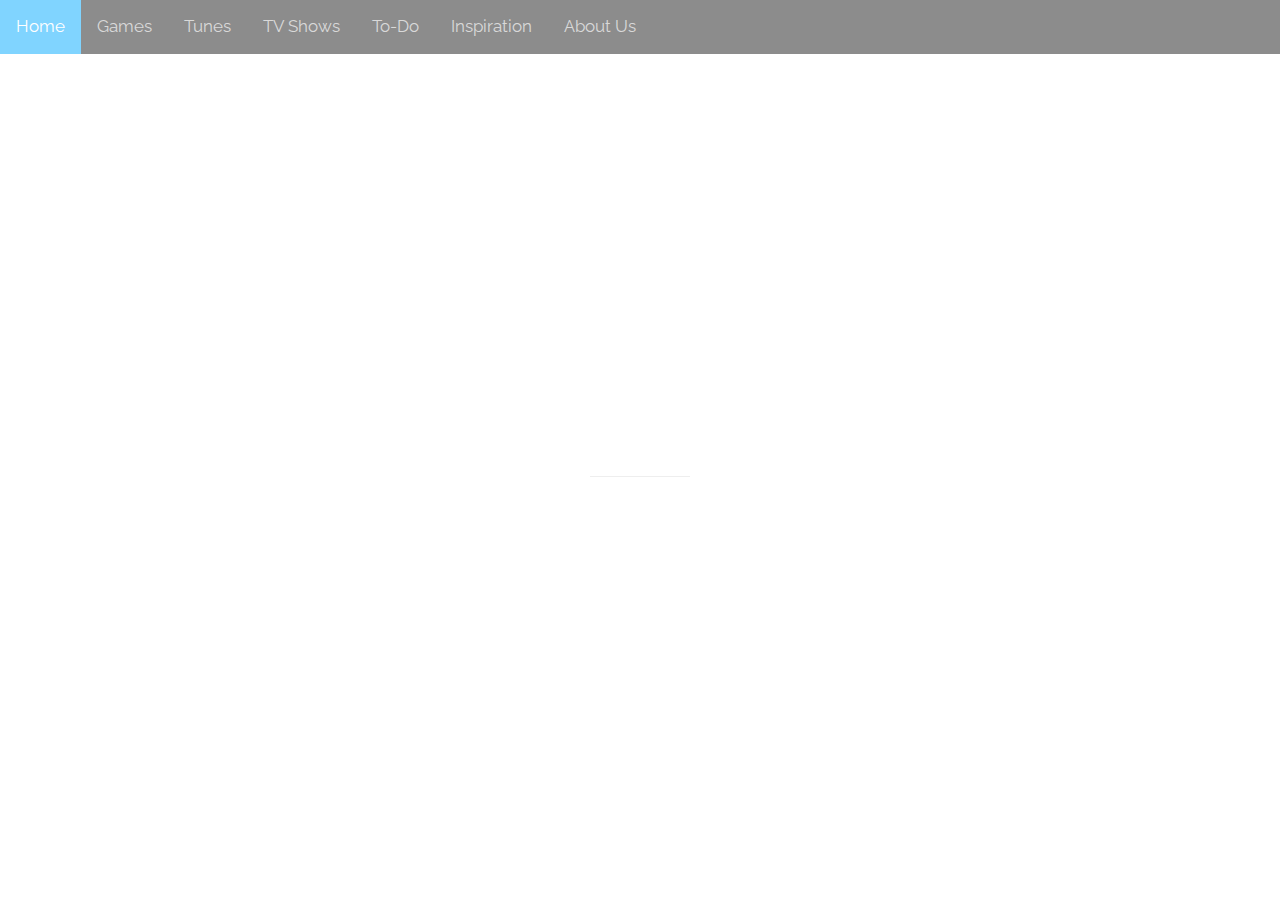
<file: index.html>
<title>Rejuvico</title>
<meta charset="UTF-8">
<link rel = "stylesheet" href="final.css">
<meta name="viewport" content="width=device-width, initial-scale=1">
<link rel="stylesheet" href="https://www.w3schools.com/w3css/4/w3.css">
<link rel="stylesheet" href="https://fonts.googleapis.com/css?family=Raleway">

<style>
body,h1 {font-family: "Raleway", sans-serif}
body, html {height: 100%}
.bgimg {
    background-image: url('https://wallpaper.wiki/wp-content/uploads/2017/05/High-Resolution-Wallpaper-4ST.jpg');
    min-height: 100%;
    background-position: center;
    background-size: cover;
}
</style>
<body>

<div class="bgimg w3-display-container w3-animate-opacity w3-text-white">
<div class="topnav">
    <a class="active" href="index.html">Home</a>
    <a href="games.html"> Games </a>
    <a href="tunes.html">Tunes</a>
    <a href="shows.html">TV Shows</a>

    <a href="To.html"> To-Do </a>
    <a href="inspo.html"> Inspiration </a>
    <a href="about.html"> About Us </a>
  </div>
  <div class="w3-display-middle">
    <h1 class="w3-jumbo w3-animate-top">Rejuvico</h1>
    <hr class="black" style="margin:auto;width:40%">
    <p class="w3-large w3-center">Just Breathe </p>
  </div>

</div>

</body>
</html>
</file>
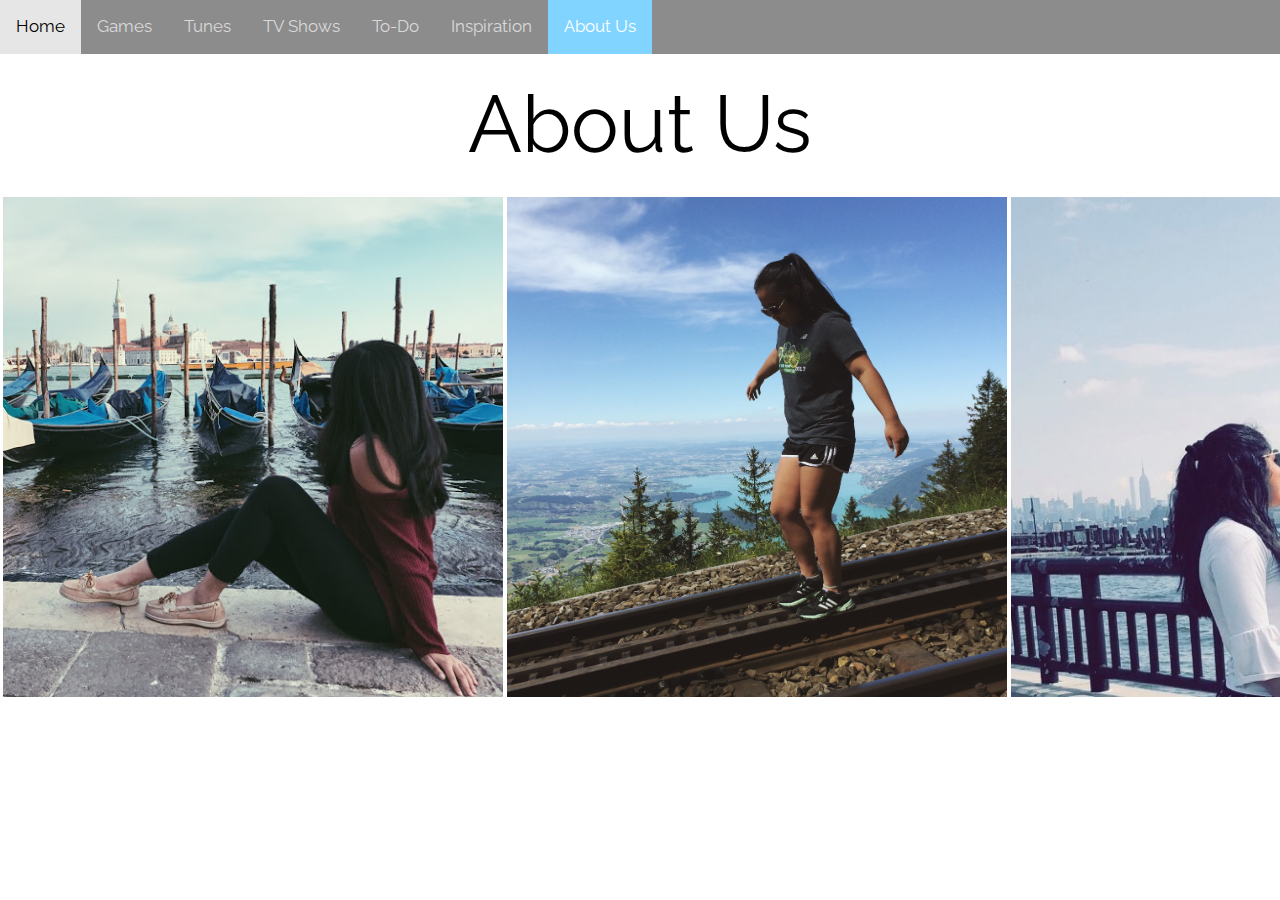
<file: about.html>
<!DOCTYPE html>
<html>
<body background="https://t3.ftcdn.net/jpg/01/01/62/98/240_F_101629894_wkqKAjQgeIEF79r4d2i2LxOOw3Qv4WZr.jpg">
<title>Rejuvico</title>
<meta charset="UTF-8">
<link rel = "stylesheet" href="final.css">
<meta name="viewport" content="width=device-width, initial-scale=1">
<link rel="stylesheet" href="https://www.w3schools.com/w3css/4/w3.css">
<link rel="stylesheet" href="https://fonts.googleapis.com/css?family=Raleway">



    <div class="topnav">
        <a href="index.html">Home</a>
        <a href="games.html"> Games </a>
        <a  href="tunes.html">Tunes</a>
        <a href="shows.html">TV Shows</a>

        <a href="to.html"> To-Do </a>
        <a href="inspo.html"> Inspiration </a>
        <a class= "active" href="about.html"> About Us </a>
      </div>
      <style>
      body,h1 {
        font-size: 80px;
        font-family: "Raleway", sans-serif;
        color: black
      }</style>
      <h1 align="center"> About Us </h1>
<style>
      .container {
          position: relative;
          width: 100%;
      }

      .image {
        opacity: 1;
        display: block;
        transition: .5s ease;
        backface-visibility: hidden;
        align: center;
       }

      .middle {
        transition: .5s ease;
        opacity: 0;
        position: absolute;
        top: 50%;
        left: 50%;
        transform: translate(-50%, -50%);
        -ms-transform: translate(-50%, -50%);
        text-align: left;
      }

      .container:hover .image {
        opacity: 0.3;
      }

      .container:hover .middle {
        opacity: 1;
      }

      .text {
        background-color: #eaecf2;
        color: black;
        font-size: 14px;
        padding: 16px 32px;
        }
      </style>
      </head>
      <body>
      <table>
        <td>
          <div class="container">
            <img src="Aneela.jpg" alt="Aneela" class="image" width = "500px" height = "500px"/>
            <div class="middle">
              <div class="text"><center><strong>Aneela Ehsan</center></strong> <br> +Senior Research Consultant <br> +Rising Junior at Hopkinton High School <br> +Co-Founder of Rejuvico</div>
            </div>
          </div>
        </td>
        <td>
          <div class="container">
            <img src="Kelly.JPG" alt="Kelly" class="image" width = "500px" height = "500px"/>
            <div class="middle">
              <div class="text"><center><strong>Kelly Sun</strong></center> <br> +Senior Framework Specialist <br> +Rising Senior at Acton-Boxboro Regional High School <br> +Co-Founder of Rejuvico </div>
            </div>
          </div>
      </td>
      <td>
      <div class="container">
        <img src="Riddhimaa.jpg" alt="Riddhimaa" class="image" width = "500px" height = "500px"/>
        <div class="middle">
          <center><div class="text"><center><strong>Riddhimaa Sinha</center></strong> <br> +Lead UX Designer <br> +Rising Senior at Acton-Boxboro Regional High School <br> +Co-Founder of Rejuvico</div></center>
        </div>
      </div>
      </td>
    </table>
      </body>
      </html>
</file>
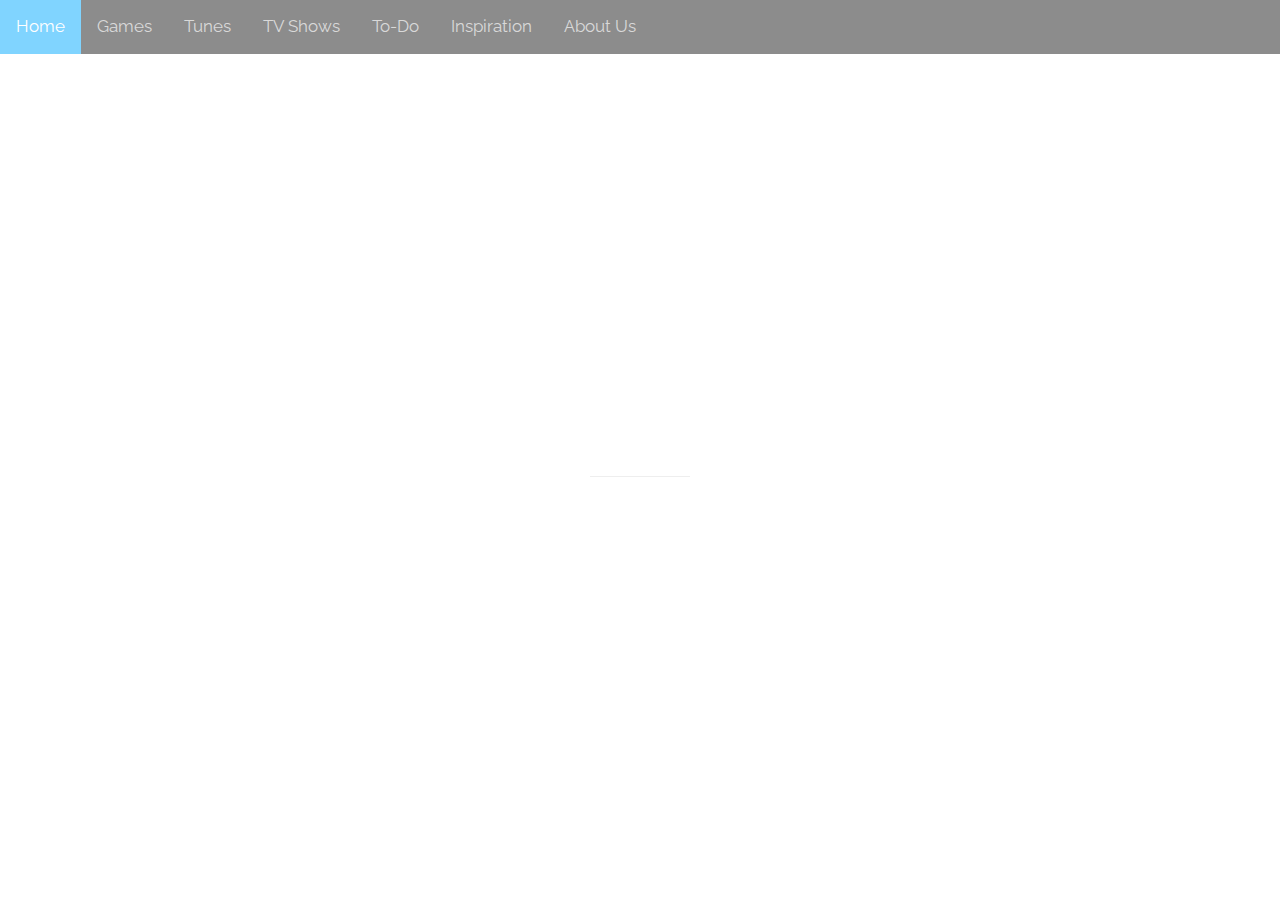
<file: final.html>
<title>Rejuvico</title>
<meta charset="UTF-8">
<link rel = "stylesheet" href="final.css">
<meta name="viewport" content="width=device-width, initial-scale=1">
<link rel="stylesheet" href="https://www.w3schools.com/w3css/4/w3.css">
<link rel="stylesheet" href="https://fonts.googleapis.com/css?family=Raleway">

<style>
body,h1 {font-family: "Raleway", sans-serif}
body, html {height: 100%}
.bgimg {
    background-image: url('https://wallpaper.wiki/wp-content/uploads/2017/05/High-Resolution-Wallpaper-4ST.jpg');
    min-height: 100%;
    background-position: center;
    background-size: cover;
}
</style>
<body>

<div class="bgimg w3-display-container w3-animate-opacity w3-text-white">
<div class="topnav">
    <a class="active" href="final.html">Home</a>
    <a href="games.html"> Games </a>
    <a href="tunes.html">Tunes</a>
    <a href="shows.html">TV Shows</a>

    <a href="To.html"> To-Do </a>
    <a href="inspo.html"> Inspiration </a>
    <a href="about.html"> About Us </a>
  </div>
  <div class="w3-display-middle">
    <h1 class="w3-jumbo w3-animate-top">Rejuvico</h1>
    <hr class="black" style="margin:auto;width:40%">
    <p class="w3-large w3-center">Just Breathe </p>
  </div>

</div>

</body>
</html>
</file>
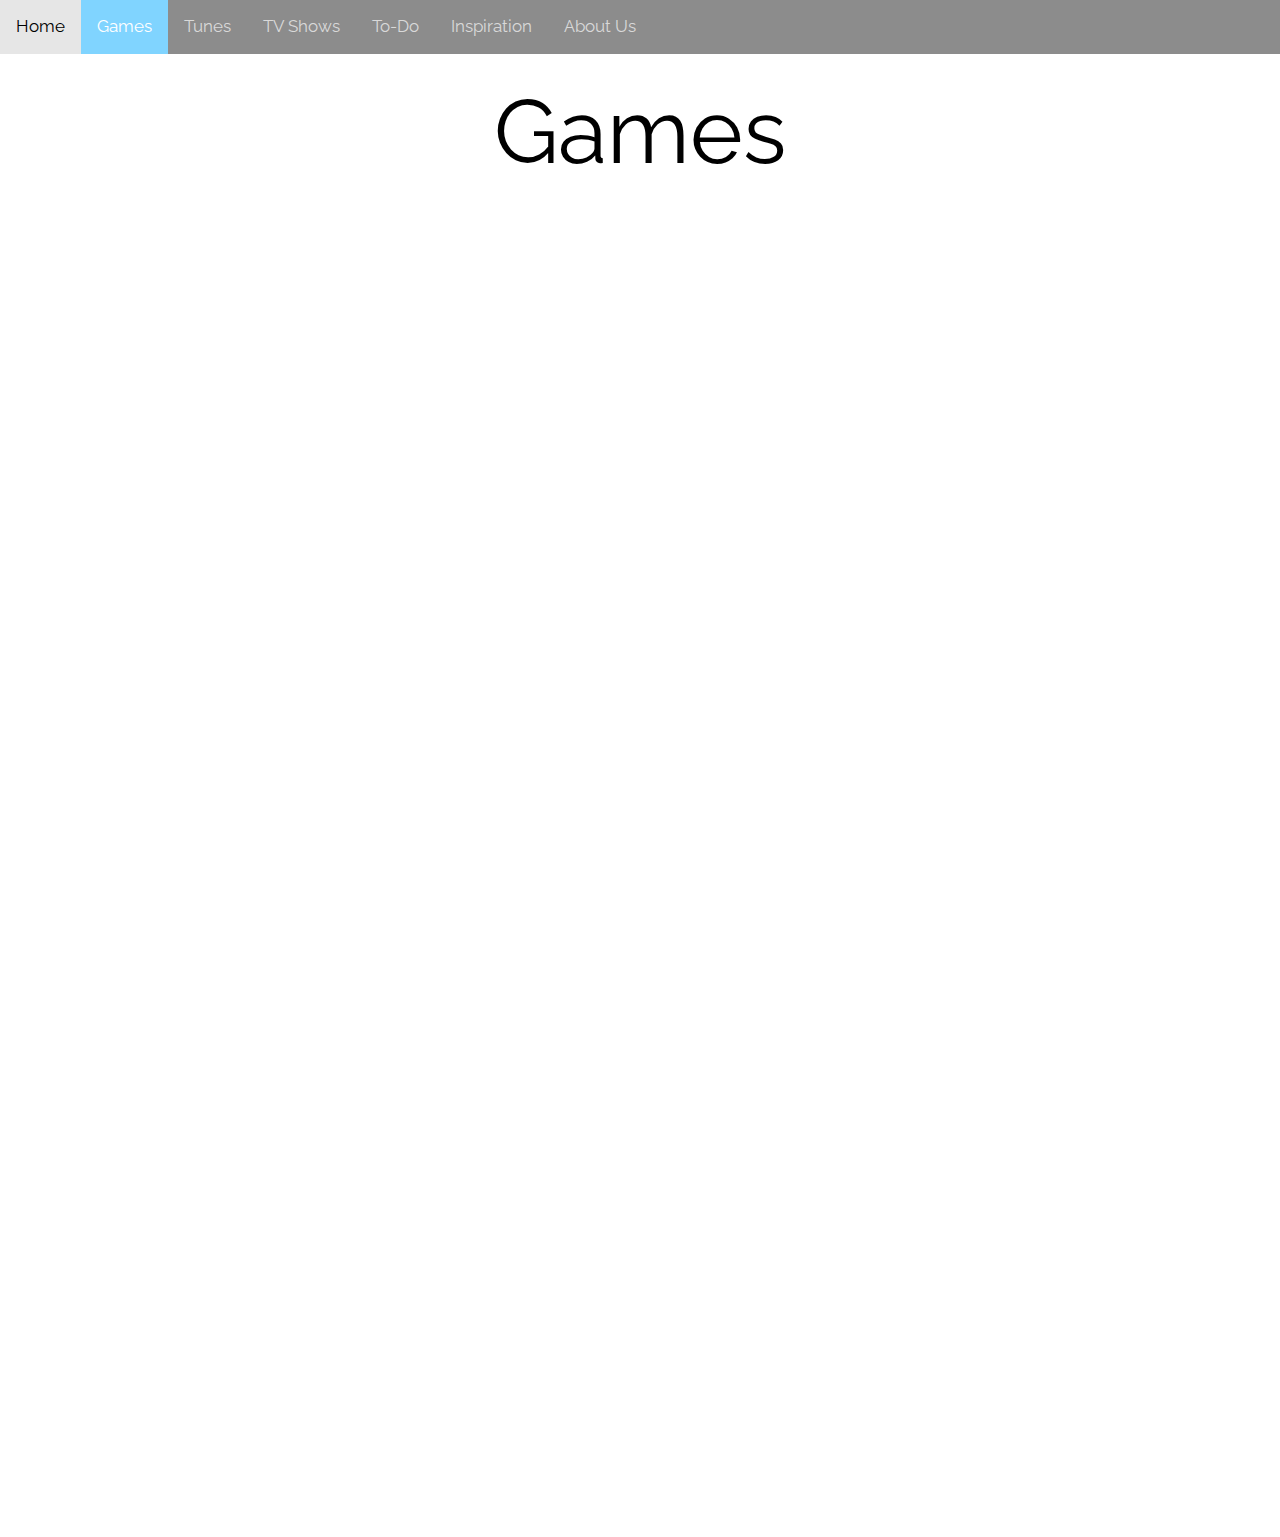
<file: games.html>
<!DOCTYPE html>
<html>
<body background="https://previews.123rf.com/images/welcomia/welcomia1204/welcomia120400883/13243730-floral-light-blue-fabric-grungy-background-corroded-light-blue-background-with-floral-elements.jpg">



<meta charset="UTF-8">
<link rel = "stylesheet" href="final.css">
<meta name="viewport" content="width=device-width, initial-scale=1">
<link rel="stylesheet" href="https://www.w3schools.com/w3css/4/w3.css">
<link rel="stylesheet" href="https://fonts.googleapis.com/css?family=Raleway">
  <div class="topnav">
        <a href="index.html">Home</a>
        <a class= "active" href="games.html"> Games </a>
        <a href="tunes.html">Tunes</a>
        <a href="shows.html">TV Shows</a>
        
        <a href="To.html"> To-Do </a>
        <a href="inspo.html"> Inspiration </a>
        <a href="about.html"> About Us </a>
  </div>
  <style>
  body, h1 {
    font-size: 90px;
    font-family: "Raleway", sans-serif;
    color: black;
  }


  </style>

  <h1 align="center"> Games </h1>
  <center>
  <table>
    <tr>
      <td>
        <iframe allowtransparency="true" width="485" height="402" src="https://scratch.mit.edu/projects/embed/239269066/?autostart=false" frameborder="0" allowfullscreen></iframe>
      </td>
      <td>
        <iframe allowtransparency="true" width="485" height="402" src="https://scratch.mit.edu/projects/embed/239263601/?autostart=false" frameborder="0" allowfullscreen></iframe>
      </td>
    </tr>
    <tr>
      <td>
        <iframe allowtransparency="true" width="485" height="402" src="https://scratch.mit.edu/projects/embed/238956189/?autostart=false" frameborder="0" allowfullscreen></iframe>
      </td>
      <td>
        <iframe allowtransparency="true" width="485" height="402" src="https://scratch.mit.edu/projects/embed/239165852/?autostart=false" frameborder="0" allowfullscreen></iframe>
      </td>
    </tr>
    <tr>
      <td>
        <iframe allowtransparency="true" width="485" height="402" src="https://scratch.mit.edu/projects/embed/239377015/?autostart=false" frameborder="0" allowfullscreen></iframe>
      </td>
      <td>
        <iframe allowtransparency="true" width="485" height="402" src="https://scratch.mit.edu/projects/embed/239679089/?autostart=false" frameborder="0" allowfullscreen></iframe>
      </td>
    </tr>
  </table>
</center>

















</body>
</file>
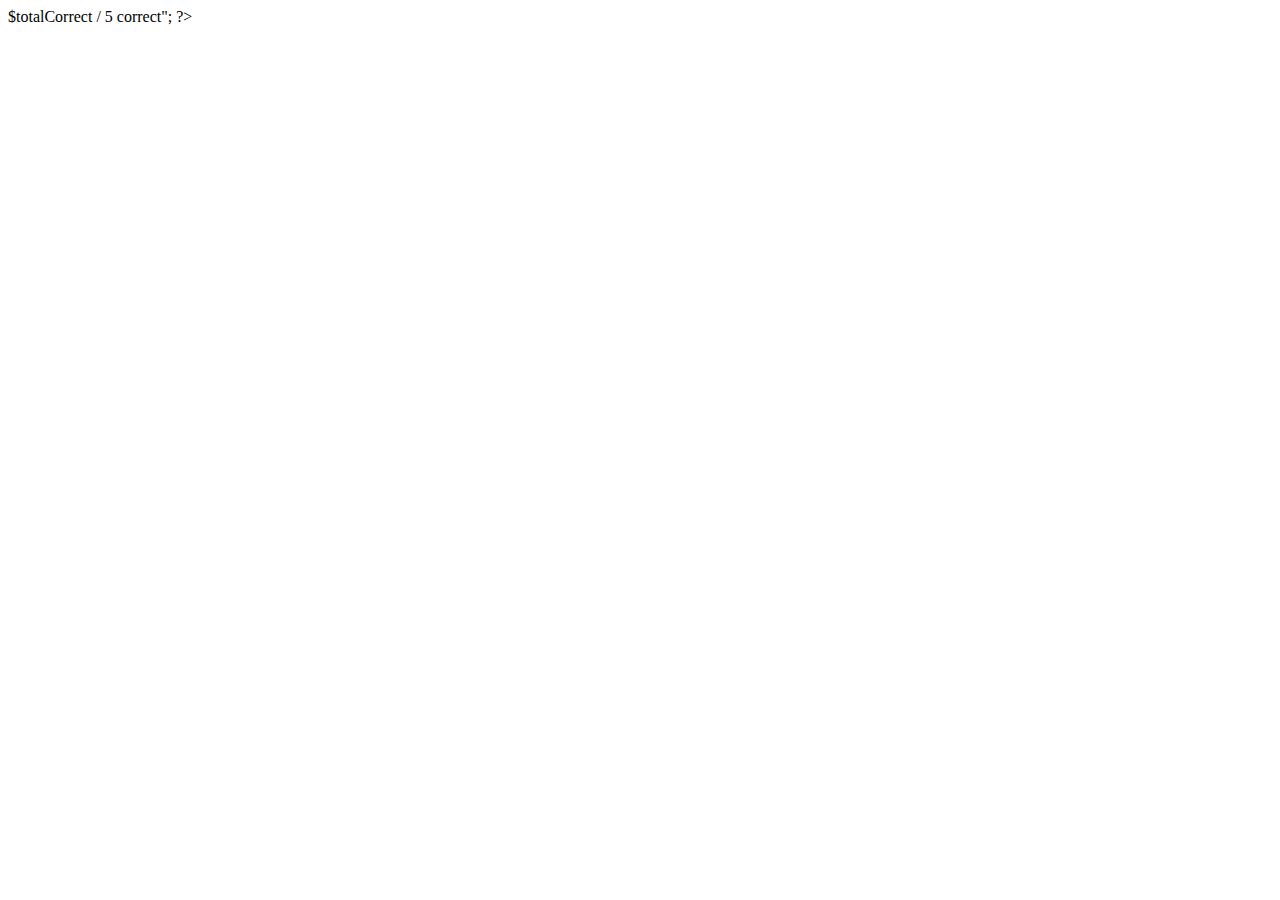
<file: submit.html>
<!DOCTYPE html>
<html>
<link href="shows.html">
<?php

    $answer1 = $_POST['question-1-answers'];
    $answer2 = $_POST['question-2-answers'];


    if ($answer1 == "A") and ($answer2 == "d" )
        echo( G , laugh)



    if ($answer2 == "A") { $totalCorrect++; }
    if ($answer3 == "C") { $totalCorrect++; }
    if ($answer4 == "D") { $totalCorrect++; }




?>

<php

    $answer1 = $_POST['question-1-answers'];
    $answer2 = $_POST['question-2-answers'];
    $answer3 = $_POST['question-3-answers'];
    $answer4 = $_POST['question-4-answers'];
    $answer5 = $_POST['question-5-answers'];

    $totalCorrect = 0;

    if ($answer1 == "B") { $totalCorrect++; }
    if ($answer2 == "A") { $totalCorrect++; }
    if ($answer3 == "C") { $totalCorrect++; }
    if ($answer4 == "D") { $totalCorrect++; }
    if ($answer5) { $totalCorrect++; }

    echo "<div id='results'>$totalCorrect / 5 correct</div>";

?>
</file>
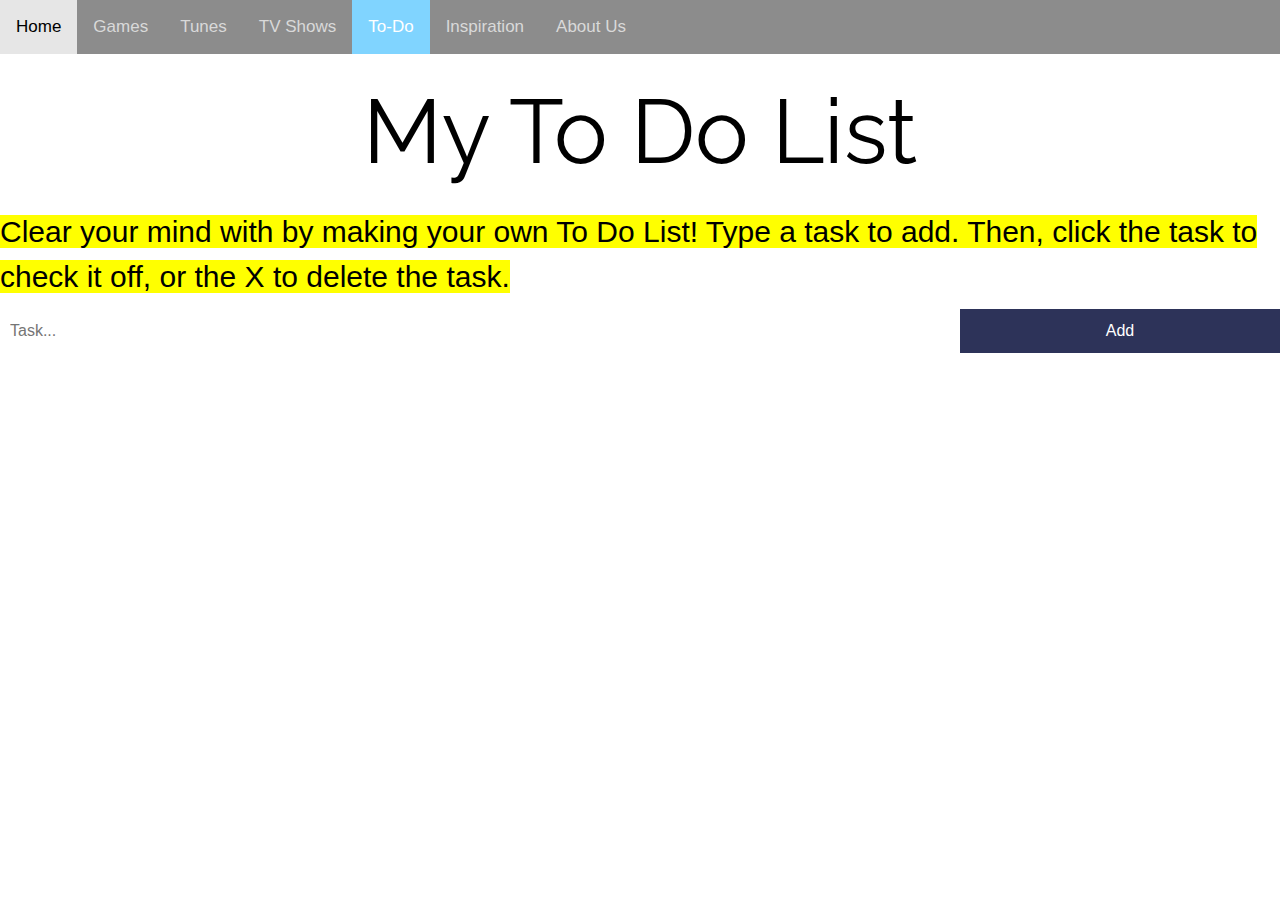
<file: to.html>
<!DOCTYPE html>
<html>
<body background= "https://images.unsplash.com/photo-1511804472014-fa7b871cd6a9?ixlib=rb-0.3.5&ixid=eyJhcHBfaWQiOjEyMDd9&s=fc0b35984144aefaedf449d7651661c1&dpr=1&auto=format&fit=crop&w=1000&q=80&cs=tinysrgb">
<title>Rejuvico</title>
<meta charset="UTF-8">
<link rel = "stylesheet" href="final.css">
<meta name="viewport" content="width=device-width, initial-scale=1">
<link rel="stylesheet" href="https://www.w3schools.com/w3css/4/w3.css">
<link rel="stylesheet" href="https://fonts.googleapis.com/css?family=Raleway">

<div class="topnav">
    <a href="index.html">Home</a>
    <a href="games.html"> Games </a>
    <a href="tunes.html">Tunes</a>
    <a href="shows.html">TV Shows</a>
    
    <a class= "active" href="To.html"> To-Do </a>
    <a href="inspo.html"> Inspiration </a>
    <a href="about.html"> About Us </a>
  </div>
  <style>

  body {
    margin: 0;
    min-width: 250px;
  }

  /* Include the padding and border in an element's total width and height */
  * {
    box-sizing: border-box;
  }

  /* Remove margins and padding from the list */
  ul {
    margin: 0;
    padding: 0;
  }

  /* Style the list items */
  ul li {
    cursor: pointer;
    position: relative;
    padding: 12px 8px 12px 40px;
    list-style-type: none;
    background: #8fc9e0;
    font-size: 18px;
    transition: 0.2s;

    /* make the list items unselectable */
    -webkit-user-select: none;
    -moz-user-select: none;
    -ms-user-select: none;
    user-select: none;
  }

  /* Darker background-color on hover */
  ul li:hover {
    background: #63808c;
  }

  /* When clicked on, add a background color and strike out text */
  ul li.checked {
    text-decoration: line-through;
  }

  /* Add a "checked" mark when clicked on */
  ul li.checked::before {
    content: '';
    position: absolute;
    border-color: white;
    border-style: solid;
    border-width: 0 2px 2px 0;
    top: 10px;
    left: 16px;
    transform: rotate(45deg);
    height: 15px;
    width: 7px;
  }

  /* Style the close button */
  .close {
    position: absolute;
    right: 0;
    top: 0;
    padding: 12px 16px 12px 16px;
  }

  .close:hover {
    background-color: #5165e2;
    color: white;
  }

  /* Clear floats after the header */
  .header:after {
    content: "";
    display: table;
    clear: both;
  }

  /* Style the input */
  input {
    margin: 0;
    border: none;
    border-radius: 0;
    width: 75%;
    padding: 10px;
    float: left;
    font-size: 16px;
  }

  /* Style the "Add" button */
  .addBtn {
    padding: 10px;
    width: 25%;
    background: #2d3359;
    color: white;
    float: left;
    text-align: center;
    font-size: 16px;
    cursor: pointer;
    transition: 0.3s;
    border-radius: 0;
  }

  .addBtn:hover {
    background-color: #61678e;

  }

  h1 {
    font-size: 90px;
    font-family: "Raleway", sans-serif;
    color: black
  }
  </style>
  <head>
    <center><h1> My To Do List </h1></center>
  </head>
  <h2> <mark> Clear your mind with by making your own To Do List! Type a task to add. Then, click the task to check it off, or the X to delete the task. </mark> </h2>


  <div id="myDIV" class="header">
    <input type="text" id="myInput" placeholder="Task...">
    <span onclick="newElement()" class="addBtn">Add</span>
  </div>

  <ul id="myUL">
  </ul>

  <script>
  // Create a "close" button and append it to each list item
  var myNodelist = document.getElementsByTagName("LI");
  var i;
  for (i = 0; i < myNodelist.length; i++) {
    var span = document.createElement("SPAN");
    var txt = document.createTextNode("\u00D7");
    span.className = "close";
    span.appendChild(txt);
    myNodelist[i].appendChild(span);
  }

  // Click on a close button to hide the current list item
  var close = document.getElementsByClassName("close");
  var i;
  for (i = 0; i < close.length; i++) {
    close[i].onclick = function() {
      var div = this.parentElement;
      div.style.display = "none";
    }
  }

  // Add a "checked" symbol when clicking on a list item
  var list = document.querySelector('ul');
  list.addEventListener('click', function(ev) {
    if (ev.target.tagName === 'LI') {
      ev.target.classList.toggle('checked');
    }
  }, false);

  // Create a new list item when clicking on the "Add" button
  function newElement() {
    var li = document.createElement("li");
    var inputValue = document.getElementById("myInput").value;
    var t = document.createTextNode(inputValue);
    li.appendChild(t);
    if (inputValue === '') {
      alert("You must write something!");
    } else {
      document.getElementById("myUL").appendChild(li);
    }
    document.getElementById("myInput").value = "";

    var span = document.createElement("SPAN");
    var txt = document.createTextNode("\u00D7");
    span.className = "close";
    span.appendChild(txt);
    li.appendChild(span);

    for (i = 0; i < close.length; i++) {
      close[i].onclick = function() {
        var div = this.parentElement;
        div.style.display = "none";
      }
    }
  }
  </script>
</file>
<file: final.css>
.topnav {
    background-color: #8c8c8c;
    overflow: hidden;
}

/* Style the links inside the navigation bar */
.topnav a {
    float: left;
    color: #d9d9d9;
    text-align: center;
    padding: 14px 16px;
    text-decoration: none;
    font-size: 17px;
}

/* Change the color of links on hover */
.topnav a:hover {
    background-color: #e6e6e6;
    color: black;
}

/* Add a color to the active/current link */
.topnav a.active {
    background-color: #80d4ff;
    color: white;
}
</file>
